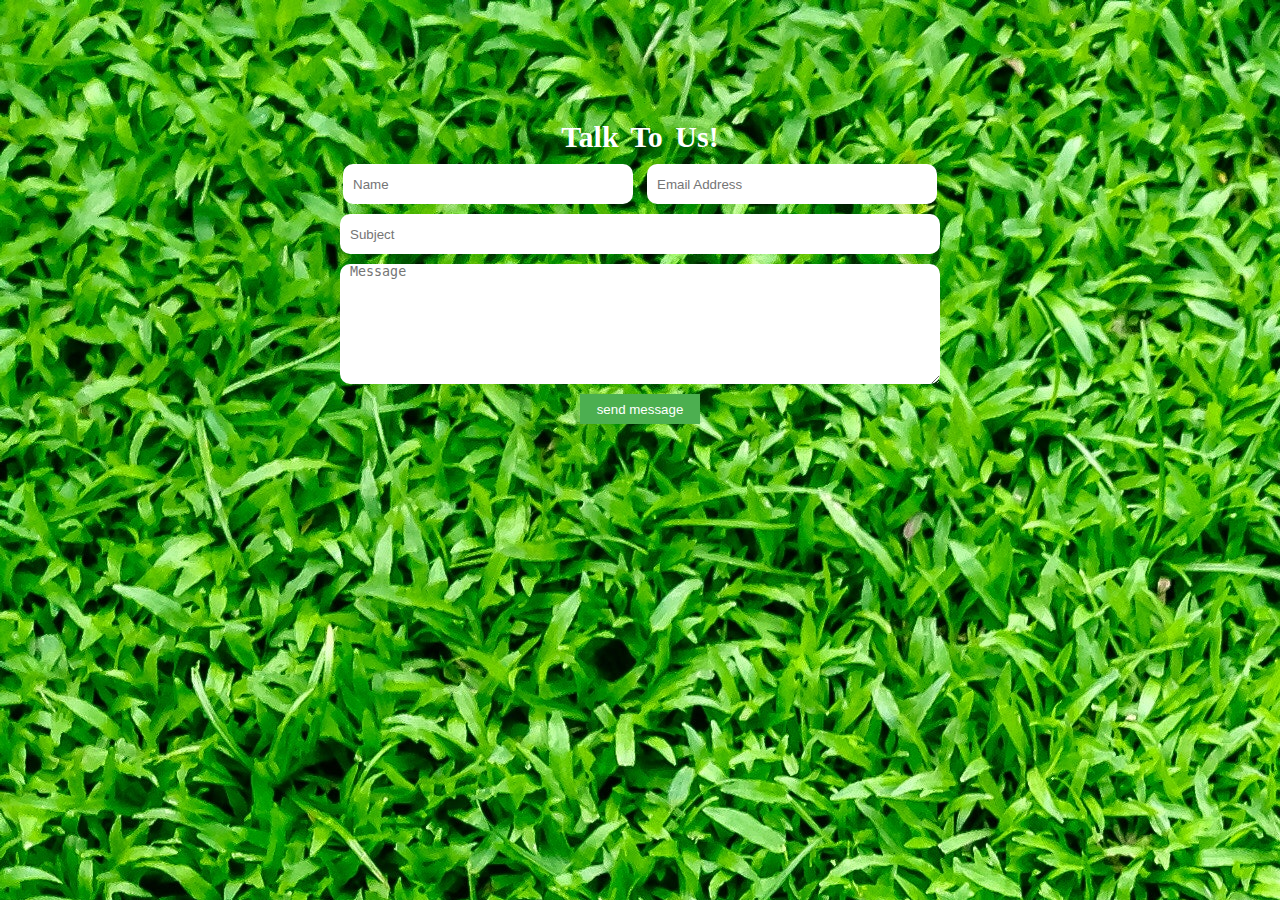
<file: form.html>
<html>
  <head>
    <meta charset="UTF-8" />
    <meta name="keywords" content=" " />
    <meta name="describtion" content=" " />
    <link rel="stylesheet" href="./css/font-awesome.min.css" />
    <link rel="stylesheet" href="./css/style.css" />
  </head>
  <body>
    <div class="about">
      <div class="overlay">
        <div class="about-content pd-y">
          <h2 class="about-title">talk to us!</h2>
          <form action="">
          <div class="about-inp1">
            <input  type="text" name="username" placeholder="Name" />
            <input class="about-inp12" type="text" name="email" placeholder="Email Address" />
          </div>
          <!-- ./about-inp1 -->
          <div class="about-inp2">
            <input type="text" name="text" placeholder="Subject" />
            <textarea name="" id="" cols="52" rows="8" placeholder="Message"></textarea>
          </div>
          <!-- ./about-inp2 -->
        </form>
          <button class="about-btn">send message</button>
        </div>
        <!-- ./about-content -->
      </div>
      <!-- ./overlay-->
    </div>
    <!-- ./form -->
  </body>
</html>
</file>
<file: css/style.css>
*{
    margin: 0;
    padding: 0;
    box-sizing: border-box; /*css3*/
}
.container{
    width: 80%;
    margin: auto;
}
.pd-y{
    padding: 120px 0;
}
.clear{
    clear: both;
}
.overlay{
    position: absolute;
    width: 100%;
    height: 100%;
    top: 0;
    left: 0;
    background-color: rgba(0, 0, 0, 0.5);
 }

/* section header */
.header{
    position: fixed;
    width: 100%;
    z-index: 1;
}
.header .scenic{
    float: left;
    width: 60%;
    margin-top: 10px;
    font-size: 20px;
    text-transform: capitalize;
    color: #fff;
}
.header .nav{
    float: left;
    width: 40%;
    text-align: right;
    list-style: none;
}
.header .nav li{
    display: inline-block;
    text-align: right;

}
.header .nav li a{
    display: block;
    text-align: right;
    list-style: none;
    padding: 10px 10px;
    text-decoration: none;
    text-transform: uppercase;
    color: #fff;
}

/* section home*/
.home{
    height: 100vh;
    background-image: url(../imgs/background.jpg);
    background-size: cover;
    position: relative;
}
.home-content{
    position: absolute;
    margin-left: 40px;
    width: 20%;
    margin-top: 200px;
}
.home .title{
    color: #fff;
    margin-bottom:10px ;
}
.home-desc{
    color: #ccc;
    font-size: 12px;
    margin-bottom: 10px;
}
.home-btn{
    color: #fff;
    background-color: #4CAF50;
    border: 0;
    cursor: pointer;
    margin: 15px;
    padding: 10px ;
    text-transform: capitalize;
}
/* section studio*/

.studio-content{
    text-align: center;
}
.studio-title{
    font-size: 9px;
    text-transform: uppercase;
    letter-spacing: 5px;
    margin-bottom: 10px;
}
.studio-desc{
    font-size: 20px;
    margin-bottom: 30px;
}

.studio-imgs img{
    width: 40%;
    display: inline-block;
}
.studio-imgs .mg{
    margin: 3% 3%;
}

/*section people*/

.people .people-title{
    color: #726a6a;
    margin-bottom: 35px;
    text-transform: capitalize;
    text-align: center;
}
.people img{
   width: 100%;
   margin-bottom: 10px;
}
  .people-content{
    width: 19%;
    float: left;
}
.people-content.mg{
    margin: 0 2%;
}
.people-text{
    text-align: center;
}
.people-name{
    color: #b0aaaa;
    font-size: 12px;
    text-transform: capitalize;
    margin-bottom: 10px;
}
.people-desc{
    text-align: center;
    text-transform: capitalize;
    font-weight: bold;
}
/* section talks */
.talks-content{
    width: 30%;
    float: left;
}
.talks-content.mg{
    margin: 0 5%;
}
.talks-title{
    text-transform: capitalize;
    font-size: 17px;
    margin-bottom: 10px;
}
.talks-desc{
    color: #877e7e;
    font-size: 12px;
    line-height: 2;
}
.talks-info{
    display: block;
    font-size: 15px;
    color: #877e7e;
    line-height: 2;
}
.talks-link{
    margin: 10px 0;
}
.talks-link li{
    list-style: none;
    display: inline-block;
}
.talks-link li a{
    display: block;
    color: #000;
    margin: 0 5px;
    
}
.copyright{
    width: 50%;
    margin: 30px 0;
}
.talks-text{
   color: #877e7e;
}

/* about */
.about{
    position: relative;
}
.about-content{
    width: 100%;
    height: 100vh;
    background-image: url(../imgs/form2.jpg);
    text-align: center;
    position: absolute;
}
.about-title{
    text-transform: capitalize;
    font-size: 30px;
    color:#fff;
    font-weight: bolder;
    word-spacing: 5px;
    margin-bottom: 10px;
}
.about-inp1 input{
    width: 290px;
    display: inline-block;
    margin: auto;
    height: 40px;
    border: 0;
    border-radius: 10px;
    padding-left: 10px;
    margin: 0 5px 10px 5px;
}

 .about-inp2 input{
    display: flex;
    flex-direction: column;
    width: 600px;
    margin: auto;
    height: 40px;
    border: 0;
    margin-bottom: 10px;
    border-radius: 10px;
    padding-left: 10px;
}

.about-inp2 textarea{
    width: 600px;
    border: 0;
    margin-bottom: 10px;
    border-radius: 10px;
    padding-left: 10px;
}
.about-btn{
    border: 0;
    width: 120px;
    height: 30px;
    color: #fff;
    background-color: #4CAF50;
}
</file>
